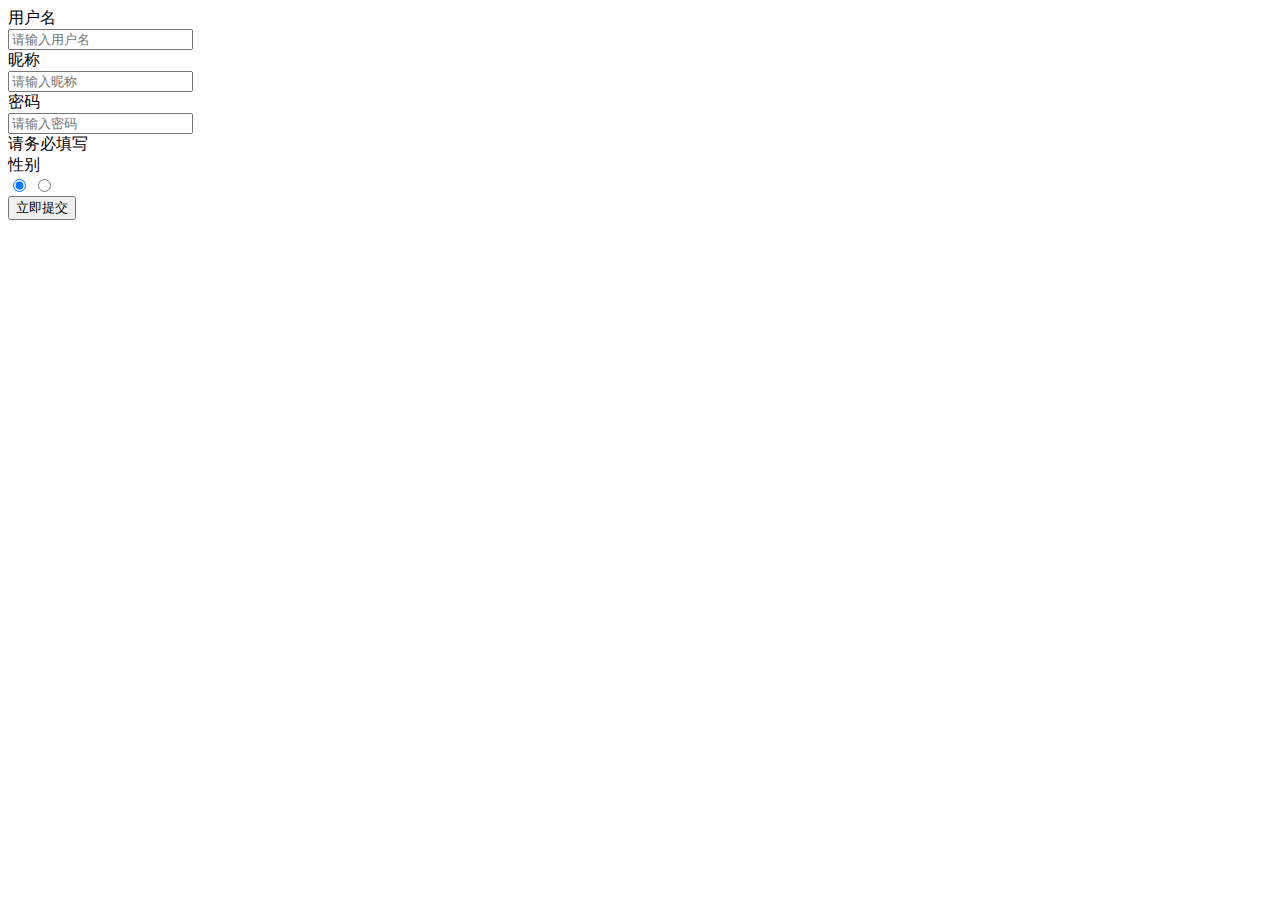
<file: easyframework-admin/target/classes/templates/admin/user/add.html>
<html layout:decorator="/admin/public/layout"
	xmlns:th="http://www.thymeleaf.org">
<meta charset="utf-8">
<div layout:fragment="content">
	<form class="layui-form layui-form-pane" action="/admin/user/add" >
		<div class="layui-form-item">
			<label class="layui-form-label">用户名</label>
			<div class="layui-input-block">
				<input type="text" name="username" lay-verify="required"
					autocomplete="off" placeholder="请输入用户名" class="layui-input">
			</div>
		</div>
		<div class="layui-form-item">
			<label class="layui-form-label">昵称</label>
			<div class="layui-input-block">
				<input type="text" name="nickName" lay-verify="required"
					autocomplete="off" placeholder="请输入昵称" class="layui-input">
			</div>
		</div>
		<div class="layui-form-item">
			<label class="layui-form-label">密码</label>
			<div class="layui-input-inline">
				<input type="password" name="password" placeholder="请输入密码"
					autocomplete="off" class="layui-input">
			</div>
			<div class="layui-form-mid layui-word-aux">请务必填写</div>
		</div>

		<div class="layui-form-item" pane="">
			<label class="layui-form-label">性别</label>
			<div class="layui-input-block">
				<input type="radio" name="sex" value="1" title="男" checked="">
				<input type="radio" name="sex" value="2" title="女"> 
			</div>
		</div>
		 
		<div class="layui-form-item hide" >
			<div class="layui-input-block">
				<button class="layui-btn" id="btnSubmit" lay-submit="" lay-filter="submitForm">立即提交</button>
			</div>
		</div>
	</form>
</div>
</file>
